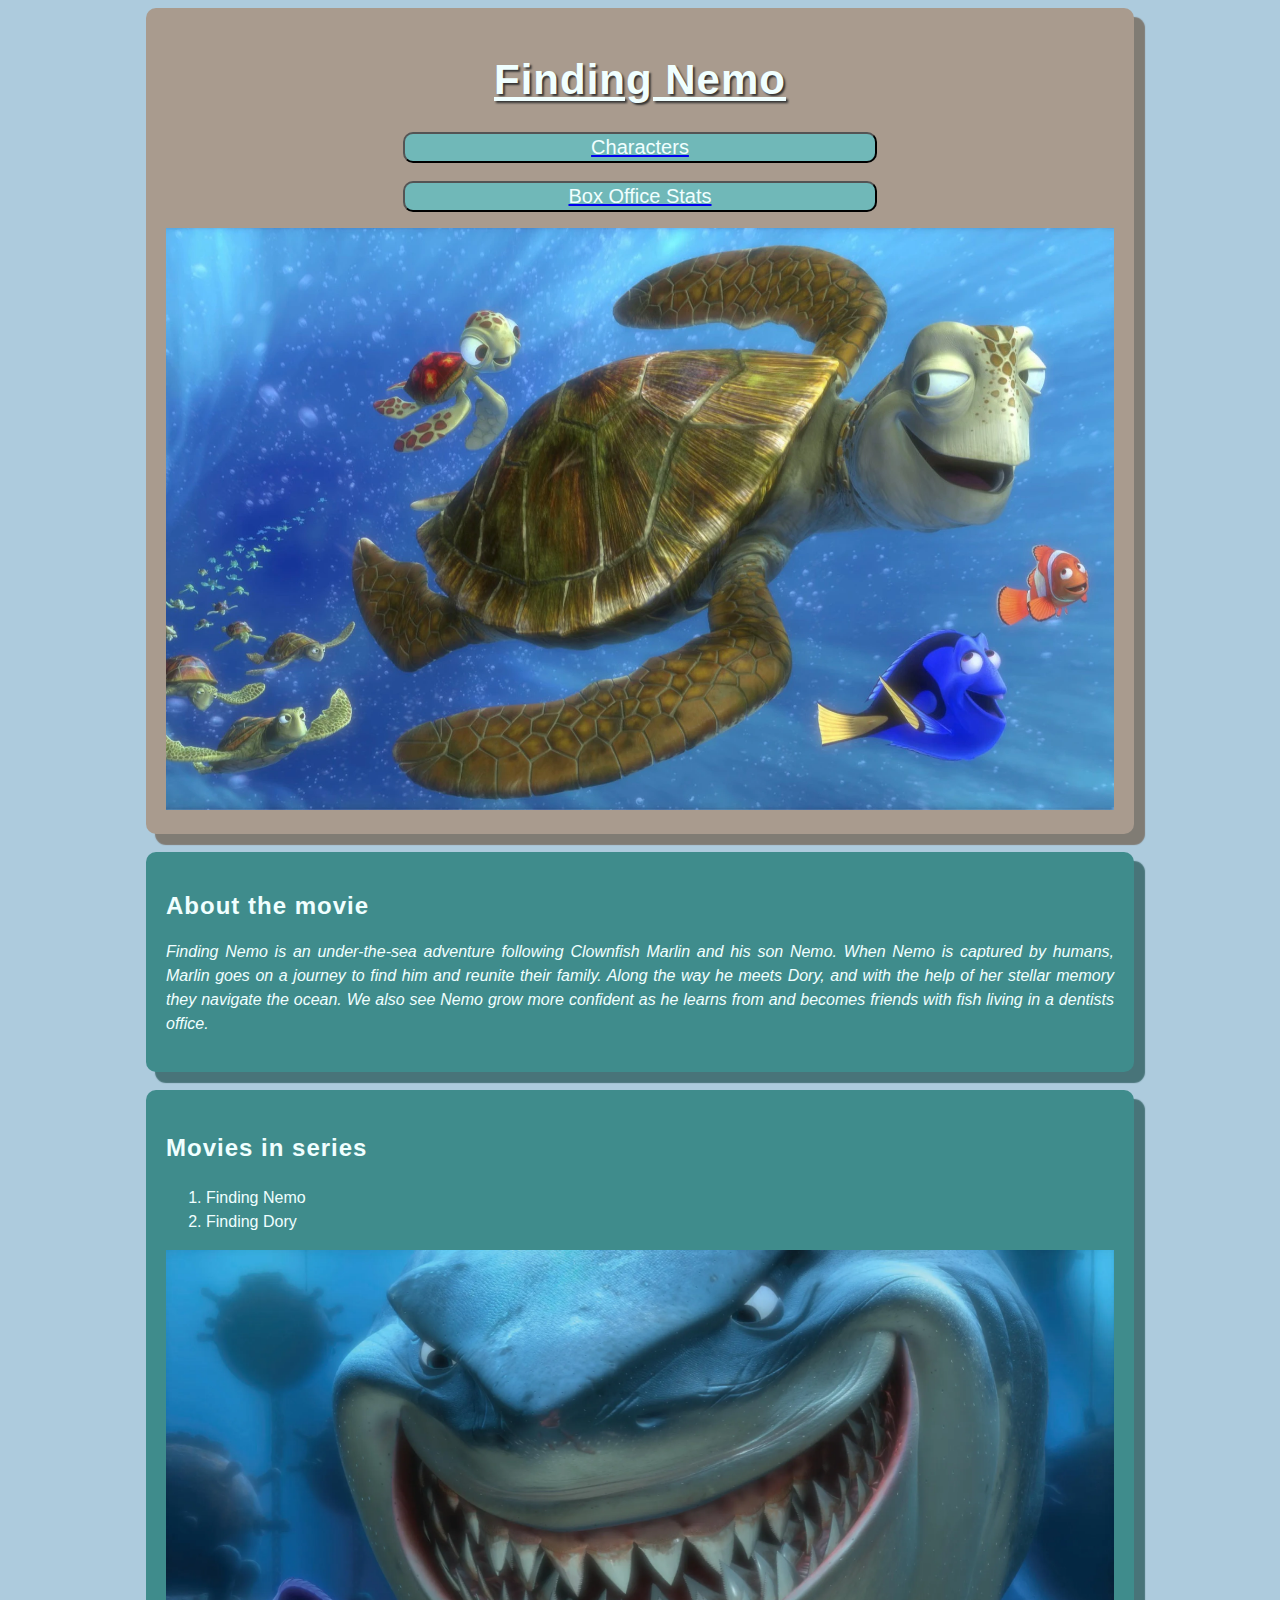
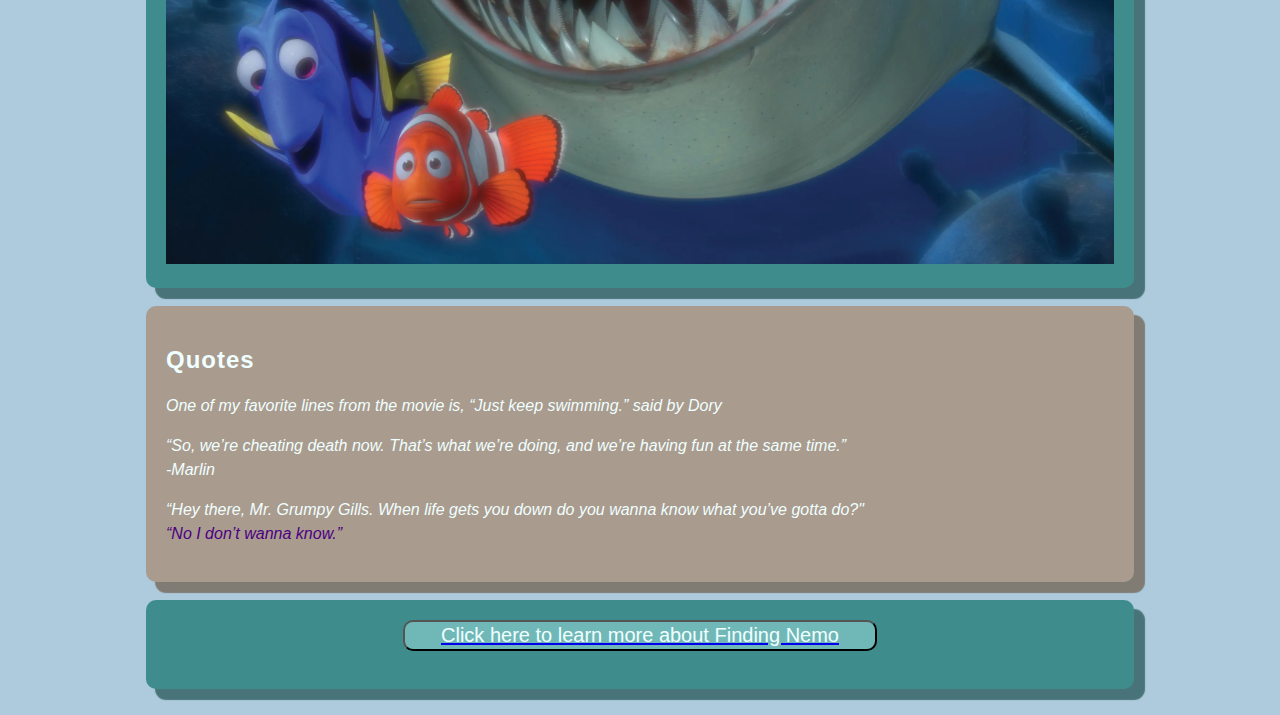
<file: index.html>
<!-- Name: Isabel Rawlings -->
<!-- Assignment: ICA 3 -->
<!-- Date: January 22, 2025-->

<!DOCTYPE html>
<html>
<head>
    <title>Finding Nemo Info</title>
    <link rel="stylesheet" type="text/css" href="styles/styles.css">
</head>
<body>
    <section id="header-section">
    <h1>Finding Nemo</h1>
        <a href="./pages/characters.html"> <button>Characters</button></a>
        <br>
        <a href="./pages/boxofficestats.html"> <button>Box Office Stats</button></a>
        <p></p>
         <a href="http://https://www.imdb.com/title/tt0266543/" target="_blank" rel="noopener noreferrer">
            <img src="img/crush.jpg" alt="Crush, Nemo, Dory, and Squirt" width="300" height="auto">
         </a>
    </section>
        <br>
    <section id="about-section">
    <H2>About the movie</H2>
        <p>Finding Nemo is an under-the-sea adventure following Clownfish Marlin and his son Nemo. When Nemo is captured by humans, Marlin goes on a journey to find him and reunite their family. Along the way he meets Dory, and with the help of her stellar memory they navigate the ocean. We also see Nemo grow more confident as he learns from and becomes friends with fish living in a dentists office. </p>
    </section>
     <br>
    <section id="series-section">
        <h3>Movies in series</h3>
            <ol>
                <li>Finding Nemo</li>
                <li>Finding Dory</li>
            </ol>
            <img src="img/bruce.jpg" alt="Bruce the shark, Marlin, and Dory" width="300" height="auto">
    </section>
        <br>
    <section id="quote-section">
        <h2>Quotes</h2>
        <blockquote>
            One of my favorite lines from the movie is, 
                <q>Just keep swimming.</q> 
            said by Dory
        </blockquote>
        <blockquote>
            <p>
            <q>So, we’re cheating death now. That’s what we’re doing, and we’re having fun at the same time.</q>
                <br>
                -Marlin
            </p>
        </blockquote>
        <blockquote>
            <p>
                “Hey there, Mr. Grumpy Gills. When life gets you down do you wanna know what you’ve gotta do?"
                <br>
                <span style="color: indigo;">“No I don’t wanna know.”</span>
            </p>
        </blockquote>
    </section>
        <br>
     <section id="button-section">
        <a href="https://www.imdb.com/title/tt0266543/" target="_blank" rel="noopener noreferrer">   
            <button>Click here to learn more about Finding Nemo</button>
        </a>
            <br>
    </section>
        <br>
</body>
</html>
</file>
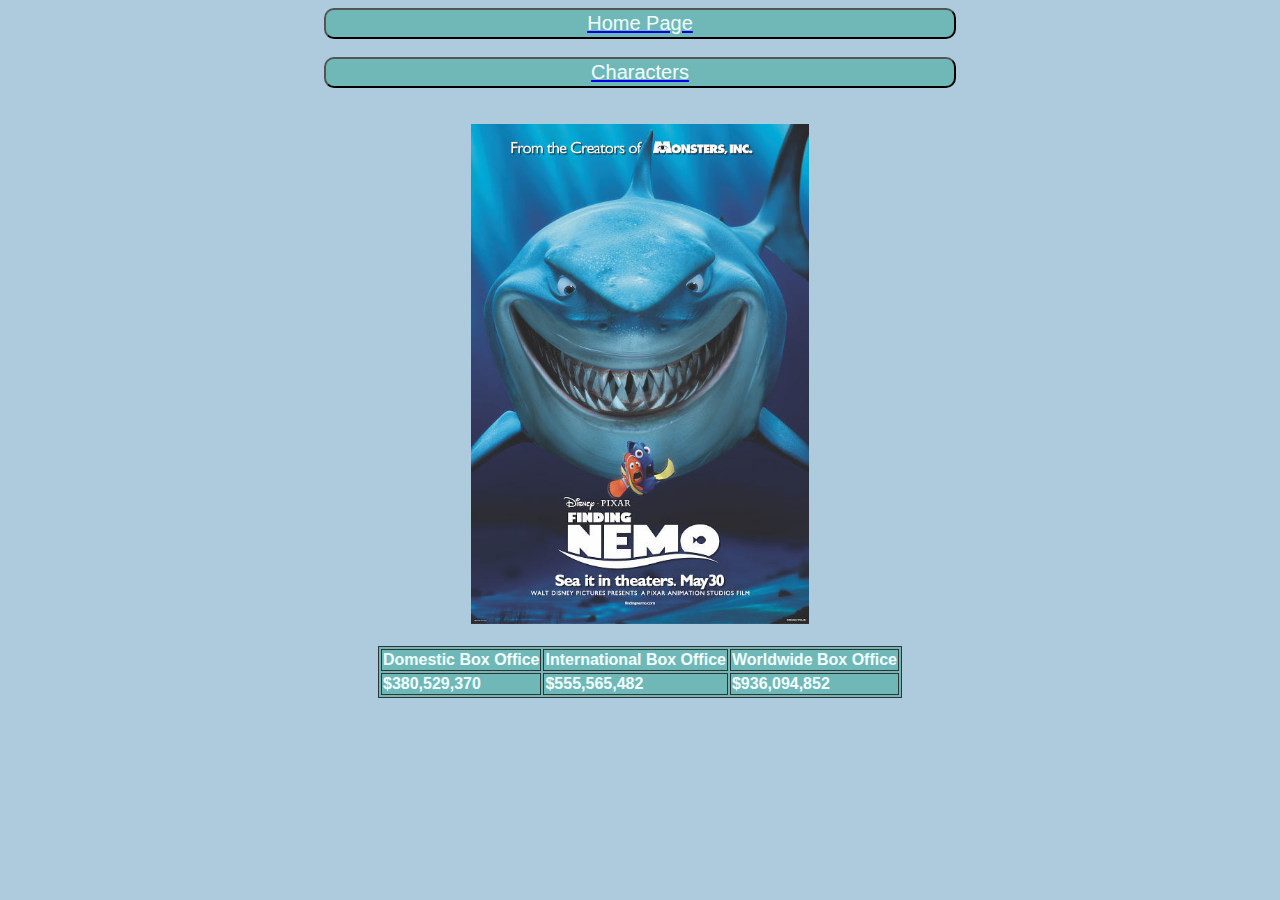
<file: pages/boxofficestats.html>
<!DOCTYPE html>
<html>
    <head>
        <title>Finding Nemo Info</title>
        <link rel="stylesheet" type="text/css" href="../styles/styles.css">
        <a href="../index.html"> <button>Home Page</button></a>
        <br>
        <a href="./characters.html"> <button> Characters</button></a>
    </head>
    <br>
    <br>
<body>
    <section>
        <center>
            <img src="../img/movie.jpg"
            width="auto" height="500" alt="Finding Nemo movie poster">
        </center>
    </section>
    <br>
    <section id="table-section">
        <table>
            <tr>
                <th>Domestic Box Office</th>
                <th>International Box Office</th>
                <th>Worldwide Box Office</th>
            </tr>
            <tr>
                <td>$380,529,370</td>
                <td>$555,565,482</td>
                <td>$936,094,852</td>
            </tr>
        </table>
    </section>
</body>
</file>
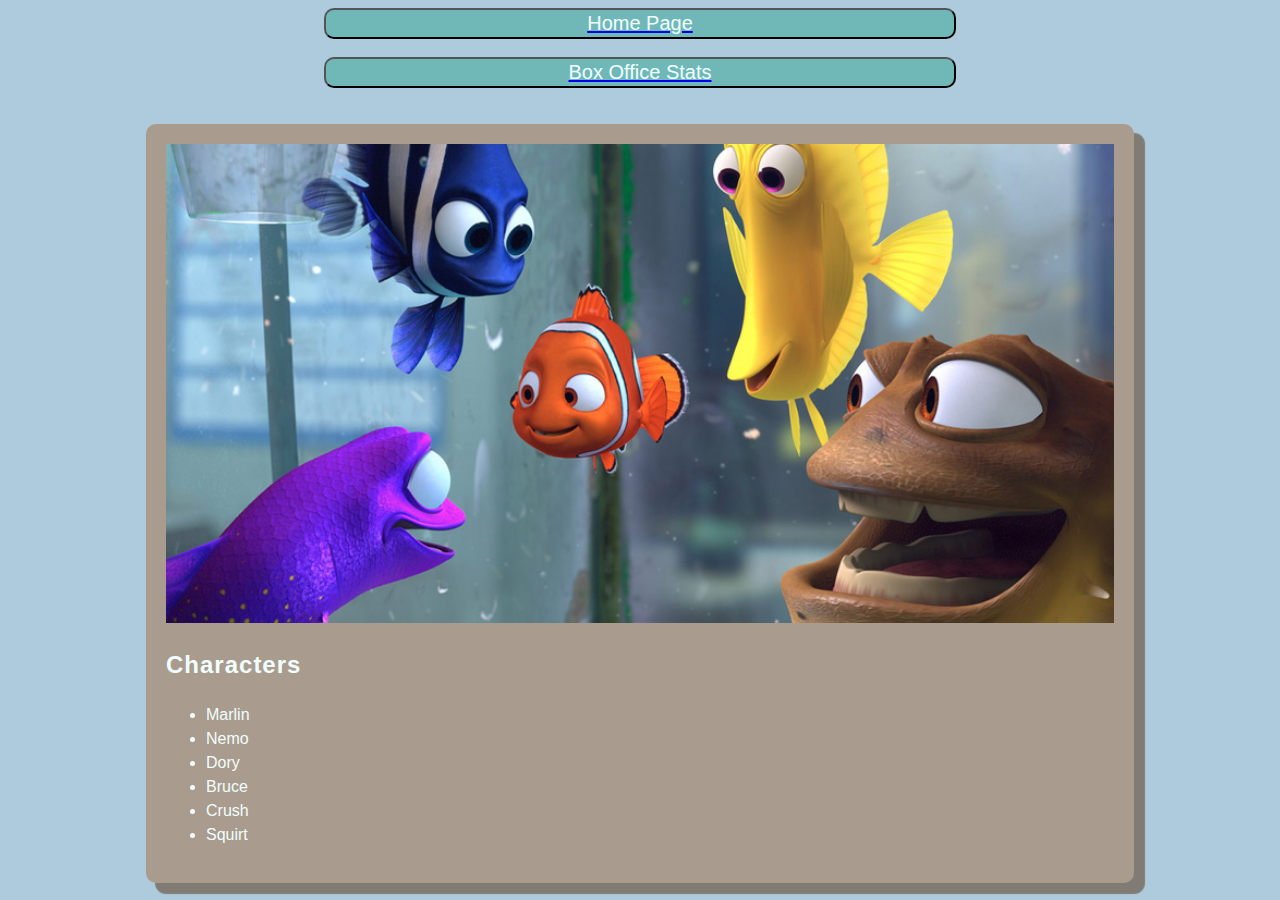
<file: pages/characters.html>
<!DOCTYPE html>
<html>
    <head>
        <title>Finding Nemo Info</title>
        <link rel="stylesheet" type="text/css" href="../styles/styles.css">
        <a href="../index.html"> <button>Home Page</button></a>
        <br>
        <a href="/pages/boxofficestats.html"> <button>Box Office Stats</button></a>
    </head>
    <br>
    <br>
<body>
<section id="character-section">
    <img src="../img/nemotank.jpg" alt="Nemo with fish tank friends" width="300" height="auto">
<h3>Characters</h3>
    <ul>
        <li>Marlin</li>
        <li>Nemo</li>
        <li>Dory</li>
        <li>Bruce</li>
        <li>Crush</li>
        <li>Squirt</li>
    </ul>
    </section>
</body>
</html>
</file>
<file: styles/styles.css>
/* ./styles.css */
h1 {
    font-size: 42px;
    text-decoration: underline;
    letter-spacing: 1px;
    text-align: center;
    text-shadow: #333 2px 2px 2px;


}
section > h2,
section > h3 {
    font-size: 24px;
    letter-spacing: 1px;
    text-align: left;
}
body {
    font-family: Arial, sans-serif;
    background-color: #adcbdd;
    color: #333;
    font-size: 16px;
    font-weight: bold;
}
section > p,
section> blockquote {
    font-style: oblique;
    text-align: justify;
    line-height: 1.5;
    margin: 0 0 1em;
    font-weight: normal;
    letter-spacing: normal; 

}
section> ul,
section> ol {
    font-style: normal;
    text-align: justify;
    line-height: 1.5;
    margin: 0 0 1em;
    font-weight: normal;
    letter-spacing: normal; 
}

section#about-section,
section#series-section,
section#button-section {
    background-color: #3f8c8c;
    color: azure;
    padding: 20px;
    margin: 20px;
    text-align: left;
    border-radius: 10px;
    width: 75%;
    height: 75%;
    margin: 0 auto;
    box-shadow: 10px 10px 1px 1px #255656bc;
}
section#header-section,
section#character-section,
section#quote-section {
    background-color: #a99b8e;
    color: azure;
    padding: 20px;
    margin: 20px;
    text-align: left;
    border-radius: 10px;
    width: 75%;
    margin: 0 auto;
    box-shadow: 10px 10px 1px 1px #716050be;
}
#header-section img,
#character-section img,
#series-section img {
    width: 100%;
    height: auto;
    min-height: 120px;
    max-width: 100%;
}
button {
    background-color: #70b8b8;
    color: azure;
    padding: 2px;
    display: block;
    text-align: center;
    border-radius: 10px;
    width: 50%;
    margin: 0 auto;
    font-size: 20px;
    
}
#table-section table, th, td {
    width: auto;
    border: 1px solid #333;
    margin: 0 auto;
    color: azure;
    background-color: #70b8b8;
}
</file>
